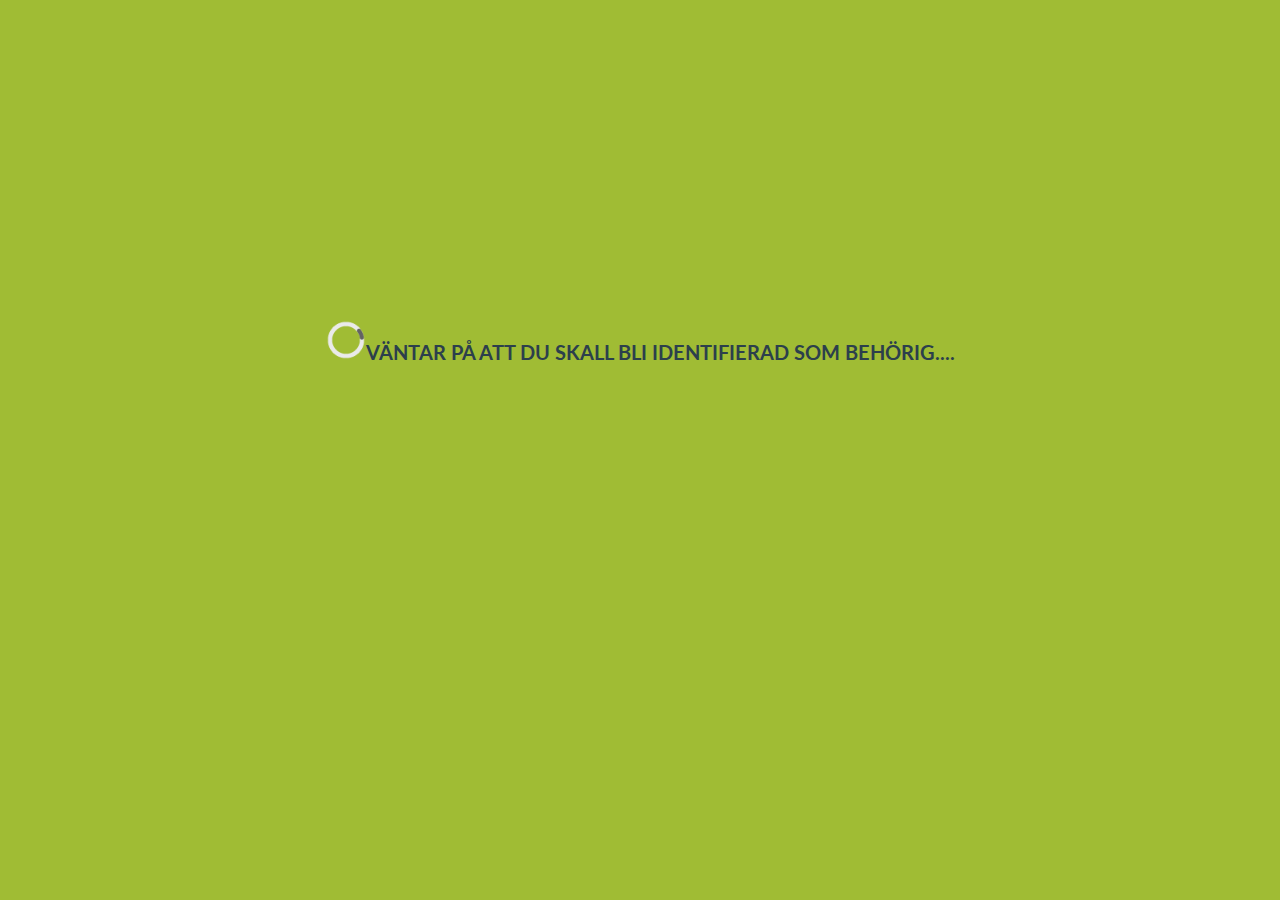
<file: index.html>
<html>

<Head>
    <html lang="sv">
    <meta http-equiv="Content-Type" content="text/html; charset=UTF-8" />

    <script src="js/jquery.js"></script>
    <link rel="stylesheet" type="text/css" href="css/Semantic-UI-CSS-master/semantic.min.css">
    <script src="css/Semantic-UI-CSS-master/semantic.min.js"></script>

    <link rel="stylesheet" href="css/Progresstyle.css" />
    <link rel="stylesheet" href="css/CustomCSS.css">


    <script src="js/taffy.js"></script>
    <script src="js/three.js"></script>
    <script src="js/Detector.js"></script>
    <script src="js/OrbitControls.js"></script>
    <script src="js/OBJLoader.js"></script>
    <script src="js/MTLLoader.js"></script>
    <script src="js/Model.js"></script>
    <script src="js/database.js"></script>
</Head>

<body style="margin: 0px; overflow: hidden;">
    <div class="greendiv" id="fogdiv">
        <h1 color="white"><img src="assets/loading.gif" style="width: 4rem;"">VÄNTAR PÅ ATT DU SKALL BLI IDENTIFIERAD SOM BEHÖRIG....</h1></div>
        <img src="assets/logo_start.svg" style="position: absolute; right: 1rem; top: 1rem; z-index: 50; width: 40rem;" alt="">

        <div id="IntroDiv" class="IntroQ">
            <div style="width:30rem; margin: 1rem;">
                <h2>Välkommen till Västerleden</h2>
                <p>Här kan du söka vård för dina sjukdomar, förlänga recept och se våra öppettider. Börja med att ange
                    ditt personnummer.</p>
            </div>
            <div class="inline field">

                <div class="ui action input">
                    <input type="text" placeholder="ÅÅÅÅMMDDXXXX" oninput="ValidateSocialNumber(this.value);">
                    <button id="OkButton" class="ui disabled button" onclick="DisplayPage('IntroDiv2', false);">Logga
                        in</button>
                </div>
                <br>
                <div id="PersNrTip" class="ui top pointing label">
                    Skriv in ditt personnummer
                </div>
                <!-- <input type="text" placeholder="YYYYMMDD-XXXX"  class="ui input">
            <button id="OkButton" onclick="DisplayPage('IntroDiv2', false) " class="massive ui icon button"
                style="display:none; margin-top: 10px; margin-left: -15px; position: absolute;">
                <i class="icon check circle outline"></i> SÄND
            </button> -->
            </div>



    </div>
    <div id="IntroDiv2" class="IntroQ2">

       
        <button onclick="DisplayPage('Triage', true);" class="ui circular massive button"
            style="margin: 1rem; width: 50rem"><i class="user md icon"></i>Sök
            vård för kroppsliga sjukdomar</button>
        <button onclick="DisplayPage('Triage', false);" class="ui circular massive  button" style="margin: 1rem;"><i
                class="user md icon"></i>Sök
            vård för psykisk ohälsa</button>
        <button class="ui circular massive  button" style="margin: 1rem;"><i class="medkit icon"></i>Förnya
            recept</button>
        <button class="ui circular massive  button" style="margin: 1rem;"><i class="clock icon"></i>Se
            öppetider</button>
        <button class="ui circular massive  button" onclick="Localdebug = true;" style="margin: 1rem;"><i class="random icon"></i>Debug</button>
    </div>

    <div id="Triage" class="Triage">
        <div id="DebugDiv" class="DebugDiv"></div>
        <div id="MenuDiv" class="MenuDiv"></div>
        <div id="ModelDiv" class="ModelDiv">
            <div id="ModelDiv1" style="width: 30%;
            position: absolute;
            top: 10%;
            background: lightgray;
            left: 10%;
            opacity: 0.8;" class="ui green segemant">
            </div>
        </div>
        <div id="RootDiv" class="RootDiv">

        </div>
        <div class="ui huge button" style="position: absolute; z-index: 20; bottom: 5px; right: 5px;"><a href="edit.html"
                target="new">Editera</a></div>
        <div id="ProgressDiv" class="ProgressDiv">

            <nav>
                <ol class="cd-breadcrumb triangle custom-icons">
                    <li id="choices" class="current"><em>Välj</em></li>
                    <li id="questions"><em>Frågor</em></li>
                    <li id="Summery"><em>Sammanfattning</em></li>
                    <li id="Recomend"><em>Rekommendation</em></li>
                </ol>
            </nav>
        </div>
    </div>
    <script src="js/main.js"></script>
</body>

</html>


<!--  -->
</file>
<file: css/Progresstyle.css>
/* -------------------------------- 

Primary style

-------------------------------- */
*, *::after, *::before {
  box-sizing: border-box;
}

html {
  font-size: 62.5%;
}

body {
  font-size: 1.6rem;
  font-family: "Source Sans Pro", sans-serif;
  color: #2c3f4c;
  background-color: #ffffff;
}

a {
  color: #96c03d;
  text-decoration: none;
}

section {
  /* used just to separate different styles */
  border-bottom: 1px solid #e6e6e6;
  padding: 4em 0;
}
section h2 {
  width: 90%;
  margin: 0 auto 2em;
  color: #2c3f4c;
  font-size: 2rem;
  font-weight: 700;
  text-align: center;
}
@media only screen and (min-width: 1170px) {
  section {
    padding: 6em 0;
  }
  section h2 {
    margin: 0 auto 3em;
  }
}

/* -------------------------------- 

Basic Style

-------------------------------- */
.cd-breadcrumb, .cd-multi-steps {
  width: 90%;
  max-width: 768px;
  padding: 0.5em 1em;
  margin: 1em auto;
  background-color: #edeff0;
  border-radius: .25em;
}
.cd-breadcrumb:after, .cd-multi-steps:after {
  content: "";
  display: table;
  clear: both;
}
.cd-breadcrumb li, .cd-multi-steps li {
  display: inline-block;
  float: left;
  margin: 0.5em 0;
}
.cd-breadcrumb li::after, .cd-multi-steps li::after {
  /* this is the separator between items */
  display: inline-block;
  content: '\00bb';
  margin: 0 .6em;
  color: #959fa5;
}
.cd-breadcrumb li:last-of-type::after, .cd-multi-steps li:last-of-type::after {
  /* hide separator after the last item */
  display: none;
}
.cd-breadcrumb li > *, .cd-multi-steps li > * {
  /* single step */
  display: inline-block;
  font-size: 1.4rem;
  color: #2c3f4c;
}
.cd-breadcrumb li.current > *, .cd-multi-steps li.current > * {
  /* selected step */
  color: #96c03d;
}
.no-touch .cd-breadcrumb a:hover, .no-touch .cd-multi-steps a:hover {
  /* steps already visited */
  color: #96c03d;
}
.cd-breadcrumb.custom-separator li::after, .cd-multi-steps.custom-separator li::after {
  /* replace the default arrow separator with a custom icon */
  content: '';
  height: 16px;
  width: 16px;
  background: url(../img/cd-custom-separator.svg) no-repeat center center;
  vertical-align: middle;
}
.cd-breadcrumb.custom-icons li > *::before, .cd-multi-steps.custom-icons li > *::before {
  /* add a custom icon before each item */
  content: '';
  display: inline-block;
  height: 20px;
  width: 20px;
  margin-right: .4em;
  margin-top: -2px;
  vertical-align: middle;
}
.cd-breadcrumb.custom-icons li:not(.current):nth-of-type(2) > *::before, .cd-multi-steps.custom-icons li:not(.current):nth-of-type(2) > *::before {
  /* change custom icon using image sprites */
  background-position: -20px 0;
}
.cd-breadcrumb.custom-icons li:not(.current):nth-of-type(3) > *::before, .cd-multi-steps.custom-icons li:not(.current):nth-of-type(3) > *::before {
  background-position: -40px 0;
}
.cd-breadcrumb.custom-icons li:not(.current):nth-of-type(4) > *::before, .cd-multi-steps.custom-icons li:not(.current):nth-of-type(4) > *::before {
  background-position: -60px 0;
}
.cd-breadcrumb.custom-icons li.current:first-of-type > *::before, .cd-multi-steps.custom-icons li.current:first-of-type > *::before {
  /* change custom icon for the current item */
  background-position: 0 -20px;
}
.cd-breadcrumb.custom-icons li.current:nth-of-type(2) > *::before, .cd-multi-steps.custom-icons li.current:nth-of-type(2) > *::before {
  background-position: -20px -20px;
}
.cd-breadcrumb.custom-icons li.current:nth-of-type(3) > *::before, .cd-multi-steps.custom-icons li.current:nth-of-type(3) > *::before {
  background-position: -40px -20px;
}
.cd-breadcrumb.custom-icons li.current:nth-of-type(4) > *::before, .cd-multi-steps.custom-icons li.current:nth-of-type(4) > *::before {
  background-position: -60px -20px;
}
@media only screen and (min-width: 768px) {
  .cd-breadcrumb, .cd-multi-steps {
    padding: 0 1.2em;
  }
  .cd-breadcrumb li, .cd-multi-steps li {
    margin: 1.2em 0;
  }
  .cd-breadcrumb li::after, .cd-multi-steps li::after {
    margin: 0 1em;
  }
  .cd-breadcrumb li > *, .cd-multi-steps li > * {
    font-size: 1.6rem;
  }
}

/* -------------------------------- 

Triangle breadcrumb

-------------------------------- */
@media only screen and (min-width: 768px) {
  .cd-breadcrumb.triangle {
    /* reset basic style */
    background-color: transparent;
    padding: 0;
  }
  .cd-breadcrumb.triangle li {
    position: relative;
    padding: 0;
    margin: 4px 4px 4px 0;
  }
  .cd-breadcrumb.triangle li:last-of-type {
    margin-right: 0;
  }
  .cd-breadcrumb.triangle li > * {
    position: relative;
    padding: 1em .8em 1em 2.5em;
    color: #2c3f4c;
    background-color: #edeff0;
    /* the border color is used to style its ::after pseudo-element */
    border-color: #edeff0;
  }
  .cd-breadcrumb.triangle li.current > * {
    /* selected step */
    color: #ffffff;
    background-color: #96c03d;
    border-color: #96c03d;
  }
  .cd-breadcrumb.triangle li:first-of-type > * {
    padding-left: 1.6em;
    border-radius: .25em 0 0 .25em;
  }
  .cd-breadcrumb.triangle li:last-of-type > * {
    padding-right: 1.6em;
    border-radius: 0 .25em .25em 0;
  }
  .no-touch .cd-breadcrumb.triangle a:hover {
    /* steps already visited */
    color: #ffffff;
    background-color: #2c3f4c;
    border-color: #2c3f4c;
  }
  .cd-breadcrumb.triangle li::after, .cd-breadcrumb.triangle li > *::after {
    /* 
    	li > *::after is the colored triangle after each item
    	li::after is the white separator between two items
    */
    content: '';
    position: absolute;
    top: 0;
    left: 100%;
    content: '';
    height: 0;
    width: 0;
    /* 48px is the height of the <a> element */
    border: 24px solid transparent;
    border-right-width: 0;
    border-left-width: 20px;
  }
  .cd-breadcrumb.triangle li::after {
    /* this is the white separator between two items */
    z-index: 1;
    -webkit-transform: translateX(4px);
    -moz-transform: translateX(4px);
    -ms-transform: translateX(4px);
    -o-transform: translateX(4px);
    transform: translateX(4px);
    border-left-color: #ffffff;
    /* reset style */
    margin: 0;
  }
  .cd-breadcrumb.triangle li > *::after {
    /* this is the colored triangle after each element */
    z-index: 2;
    border-left-color: inherit;
  }
  .cd-breadcrumb.triangle li:last-of-type::after, .cd-breadcrumb.triangle li:last-of-type > *::after {
    /* hide the triangle after the last step */
    display: none;
  }
  .cd-breadcrumb.triangle.custom-separator li::after {
    /* reset style */
    background-image: none;
  }
  .cd-breadcrumb.triangle.custom-icons li::after, .cd-breadcrumb.triangle.custom-icons li > *::after {
    /* 50px is the height of the <a> element */
    border-top-width: 25px;
    border-bottom-width: 25px;
  }

  @-moz-document url-prefix() {
    .cd-breadcrumb.triangle li::after,
    .cd-breadcrumb.triangle li > *::after {
      /* fix a bug on Firefix - tooth edge on css triangle */
      border-left-style: dashed;
    }
  }
}
/* -------------------------------- 

Custom icons hover effects - breadcrumb and multi-steps

-------------------------------- */
@media only screen and (min-width: 768px) {
  .no-touch .cd-breadcrumb.triangle.custom-icons li:first-of-type a:hover::before, .cd-breadcrumb.triangle.custom-icons li.current:first-of-type em::before, .no-touch .cd-multi-steps.text-center.custom-icons li:first-of-type a:hover::before, .cd-multi-steps.text-center.custom-icons li.current:first-of-type em::before {
    /* change custom icon using image sprites - hover effect or current item */
    background-position: 0 -40px;
  }
  .no-touch .cd-breadcrumb.triangle.custom-icons li:nth-of-type(2) a:hover::before, .cd-breadcrumb.triangle.custom-icons li.current:nth-of-type(2) em::before, .no-touch .cd-multi-steps.text-center.custom-icons li:nth-of-type(2) a:hover::before, .cd-multi-steps.text-center.custom-icons li.current:nth-of-type(2) em::before {
    background-position: -20px -40px;
  }
  .no-touch .cd-breadcrumb.triangle.custom-icons li:nth-of-type(3) a:hover::before, .cd-breadcrumb.triangle.custom-icons li.current:nth-of-type(3) em::before, .no-touch .cd-multi-steps.text-center.custom-icons li:nth-of-type(3) a:hover::before, .cd-multi-steps.text-center.custom-icons li.current:nth-of-type(3) em::before {
    background-position: -40px -40px;
  }
  .no-touch .cd-breadcrumb.triangle.custom-icons li:nth-of-type(4) a:hover::before, .cd-breadcrumb.triangle.custom-icons li.current:nth-of-type(4) em::before, .no-touch .cd-multi-steps.text-center.custom-icons li:nth-of-type(4) a:hover::before, .cd-multi-steps.text-center.custom-icons li.current:nth-of-type(4) em::before {
    background-position: -60px -40px;
  }
}
/* -------------------------------- 

Multi steps indicator 

-------------------------------- */
@media only screen and (min-width: 768px) {
  .cd-multi-steps {
    /* reset style */
    background-color: transparent;
    padding: 0;
    text-align: center;
  }

  .cd-multi-steps li {
    position: relative;
    float: none;
    margin: 0.4em 40px 0.4em 0;
  }
  .cd-multi-steps li:last-of-type {
    margin-right: 0;
  }
  .cd-multi-steps li::after {
    /* this is the line connecting 2 adjacent items */
    position: absolute;
    content: '';
    height: 4px;
    background: #edeff0;
    /* reset style */
    margin: 0;
  }
  .cd-multi-steps li.visited::after {
    background-color: #96c03d;
  }
  .cd-multi-steps li > *, .cd-multi-steps li.current > * {
    position: relative;
    color: #2c3f4c;
  }

  .cd-multi-steps.custom-separator li::after {
    /* reset style */
    height: 4px;
    background: #edeff0;
  }

  .cd-multi-steps.text-center li::after {
    width: 100%;
    top: 50%;
    left: 100%;
    -webkit-transform: translateY(-50%) translateX(-1px);
    -moz-transform: translateY(-50%) translateX(-1px);
    -ms-transform: translateY(-50%) translateX(-1px);
    -o-transform: translateY(-50%) translateX(-1px);
    transform: translateY(-50%) translateX(-1px);
  }
  .cd-multi-steps.text-center li > * {
    z-index: 1;
    padding: .6em 1em;
    border-radius: .25em;
    background-color: #edeff0;
  }
  .no-touch .cd-multi-steps.text-center a:hover {
    background-color: #2c3f4c;
  }
  .cd-multi-steps.text-center li.current > *, .cd-multi-steps.text-center li.visited > * {
    color: #ffffff;
    background-color: #96c03d;
  }
  .cd-multi-steps.text-center.custom-icons li.visited a::before {
    /* change the custom icon for the visited item - check icon */
    background-position: 0 -60px;
  }

  .cd-multi-steps.text-top li, .cd-multi-steps.text-bottom li {
    width: 80px;
    text-align: center;
  }
  .cd-multi-steps.text-top li::after, .cd-multi-steps.text-bottom li::after {
    /* this is the line connecting 2 adjacent items */
    position: absolute;
    left: 50%;
    /* 40px is the <li> right margin value */
    width: calc(100% + 40px);
  }
  .cd-multi-steps.text-top li > *::before, .cd-multi-steps.text-bottom li > *::before {
    /* this is the spot indicator */
    content: '';
    position: absolute;
    z-index: 1;
    left: 50%;
    right: auto;
    -webkit-transform: translateX(-50%);
    -moz-transform: translateX(-50%);
    -ms-transform: translateX(-50%);
    -o-transform: translateX(-50%);
    transform: translateX(-50%);
    height: 12px;
    width: 12px;
    border-radius: 50%;
    background-color: #edeff0;
  }
  .cd-multi-steps.text-top li.visited > *::before,
  .cd-multi-steps.text-top li.current > *::before, .cd-multi-steps.text-bottom li.visited > *::before,
  .cd-multi-steps.text-bottom li.current > *::before {
    background-color: #96c03d;
  }
  .no-touch .cd-multi-steps.text-top a:hover, .no-touch .cd-multi-steps.text-bottom a:hover {
    color: #96c03d;
  }
  .no-touch .cd-multi-steps.text-top a:hover::before, .no-touch .cd-multi-steps.text-bottom a:hover::before {
    box-shadow: 0 0 0 3px rgba(150, 192, 61, 0.3);
  }

  .cd-multi-steps.text-top li::after {
    /* this is the line connecting 2 adjacent items */
    bottom: 4px;
  }
  .cd-multi-steps.text-top li > * {
    padding-bottom: 20px;
  }
  .cd-multi-steps.text-top li > *::before {
    /* this is the spot indicator */
    bottom: 0;
  }

  .cd-multi-steps.text-bottom li::after {
    /* this is the line connecting 2 adjacent items */
    top: 3px;
  }
  .cd-multi-steps.text-bottom li > * {
    padding-top: 20px;
  }
  .cd-multi-steps.text-bottom li > *::before {
    /* this is the spot indicator */
    top: 0;
  }
}
/* -------------------------------- 

Add a counter to the multi-steps indicator 

-------------------------------- */
.cd-multi-steps.count li {
  counter-increment: steps;
}

.cd-multi-steps.count li > *::before {
  content: counter(steps) " - ";
}

@media only screen and (min-width: 768px) {
  .cd-multi-steps.text-top.count li > *::before,
  .cd-multi-steps.text-bottom.count li > *::before {
    /* this is the spot indicator */
    content: counter(steps);
    height: 26px;
    width: 26px;
    line-height: 26px;
    font-size: 1.4rem;
    color: #ffffff;
  }

  .cd-multi-steps.text-top.count li:not(.current) em::before,
  .cd-multi-steps.text-bottom.count li:not(.current) em::before {
    /* steps not visited yet - counter color */
    color: #2c3f4c;
  }

  .cd-multi-steps.text-top.count li::after {
    bottom: 11px;
  }

  .cd-multi-steps.text-top.count li > * {
    padding-bottom: 34px;
  }

  .cd-multi-steps.text-bottom.count li::after {
    top: 11px;
  }

  .cd-multi-steps.text-bottom.count li > * {
    padding-top: 34px;
  }
}
</file>
<file: css/CustomCSS.css>
.body
{
width: 100%;
height: 100%;
font-family: 'Open Sans';
background: url('https://subtlepatterns.com/patterns/halftone.png');
overflow: hidden;
margin: 0px;

}
.greendiv
{
    position: absolute;
    top: 0px;
    bottom: 0px;
    left: 0px;
    right: 0px;
    /* padding: 40rem; */
    text-align: -webkit-center;
    background-color: #a0bc34;
    padding-top: 25%;
    z-index: 100;
}

.IntroQ
{
    padding-left: 30rem;
    position: absolute;
    width: 100%;
    padding-top: 20rem;
    height: 100%;
    background-color: rgb(255, 255, 255);
    display: initial;


}
.IntroQ2
{
    padding-left: 30rem;
    position: absolute;
    width: 1rem;
    padding-top: 20rem;
    height: 100%;
    background-color: rgb(255, 255, 255);

    display: none;
}
.DebugDiv{
    position: absolute;
    z-index: 99;
    width: 30%;
 
    right:0px;
    bottom: 200px;
    display: none;
}

.Triage
{
    display: none;
}


canvas 
{ 

width: 100%; 
height: 80%; 
background-color: white; 
overflow: hidden;
}


.MenuDiv
{
position: absolute;
z-index: 10;
top: 0px;
height:10%;
width: 100%;
padding:1rem;
}
.ProgressDiv
{
position: absolute;
z-index: 10;
bottom: 0px;
height:10%;
width: 100%;
padding:1rem;
}
.ModelDiv
{
width: 50%; 
height: 100%; 
color:black;
}
.summeryDIV
{
    padding: 1rem;
}
.RootDiv
{
    position: absolute;
    top: 10rem;
    left: 10rem;
    width: 40rem;
    color: black;
    opacity: 0.5;
    border: 1px solid;
    border-radius: 1rem;
    font-size: larger;
    background: white;
    padding: 1rem;
}


.slider {
-webkit-appearance: none;  /* Override default CSS styles */
appearance: none;
width: 100%; /* Full-width */
height: 25px; /* Specified height */
background: #d3d3d3; /* Grey background */
outline: none; /* Remove outline */
opacity: 0.7; /* Set transparency (for mouse-over effects on hover) */
-webkit-transition: .2s; /* 0.2 seconds transition on hover */
transition: opacity .2s;
}


.slider:hover {
opacity: 1; /* Fully shown on mouse-over */
}


.slider::-webkit-slider-thumb {
-webkit-appearance: none; /* Override default look */
appearance: none;
width: 25px; /* Set a specific slider handle width */
height: 25px; /* Slider handle height */
background: #4CAF50; /* Green background */
cursor: pointer; /* Cursor on hover */
}

.slider::-moz-range-thumb {
width: 25px; /* Set a specific slider handle width */
height: 25px; /* Slider handle height */
background: #4CAF50; /* Green background */
cursor: pointer; /* Cursor on hover */
}


.myButton {
-moz-box-shadow:inset 0px 1px 0px 0px #ffffff;
-webkit-box-shadow:inset 0px 1px 0px 0px #ffffff;
box-shadow:inset 0px 1px 0px 0px #ffffff;
background:-webkit-gradient(linear, left top, left bottom, color-stop(0.05, #ffffff), color-stop(1, #f6f6f6));
background:-moz-linear-gradient(top, #ffffff 5%, #f6f6f6 100%);
background:-webkit-linear-gradient(top, #ffffff 5%, #f6f6f6 100%);
background:-o-linear-gradient(top, #ffffff 5%, #f6f6f6 100%);
background:-ms-linear-gradient(top, #ffffff 5%, #f6f6f6 100%);
background:linear-gradient(to bottom, #ffffff 5%, #f6f6f6 100%);
filter:progid:DXImageTransform.Microsoft.gradient(startColorstr='#ffffff', endColorstr='#f6f6f6',GradientType=0);
background-color:#ffffff;
-moz-border-radius:15px;
-webkit-border-radius:15px;
border-radius:15px;
border:px solid #a9a9a9;
display:inline-block;
color:#666666;
font-family:Muli,Century Gothic,Raleway;
padding:6px 24px;
text-decoration:none;
text-shadow:0px 1px 0px #ffffff;
}
.myButton:hover {
background:-webkit-gradient(linear, left top, left bottom, color-stop(0.05, #f6f6f6), color-stop(1, #ffffff));
background:-moz-linear-gradient(top, #f6f6f6 5%, #ffffff 100%);
background:-webkit-linear-gradient(top, #f6f6f6 5%, #ffffff 100%);
background:-o-linear-gradient(top, #f6f6f6 5%, #ffffff 100%);
background:-ms-linear-gradient(top, #f6f6f6 5%, #ffffff 100%);
background:linear-gradient(to bottom, #f6f6f6 5%, #ffffff 100%);
filter:progid:DXImageTransform.Microsoft.gradient(startColorstr='#f6f6f6', endColorstr='#ffffff',GradientType=0);
background-color:#f6f6f6;
}
.myButton:active {
border:3px solid #82a114;
background: none;
background-color: white;
}
</file>
